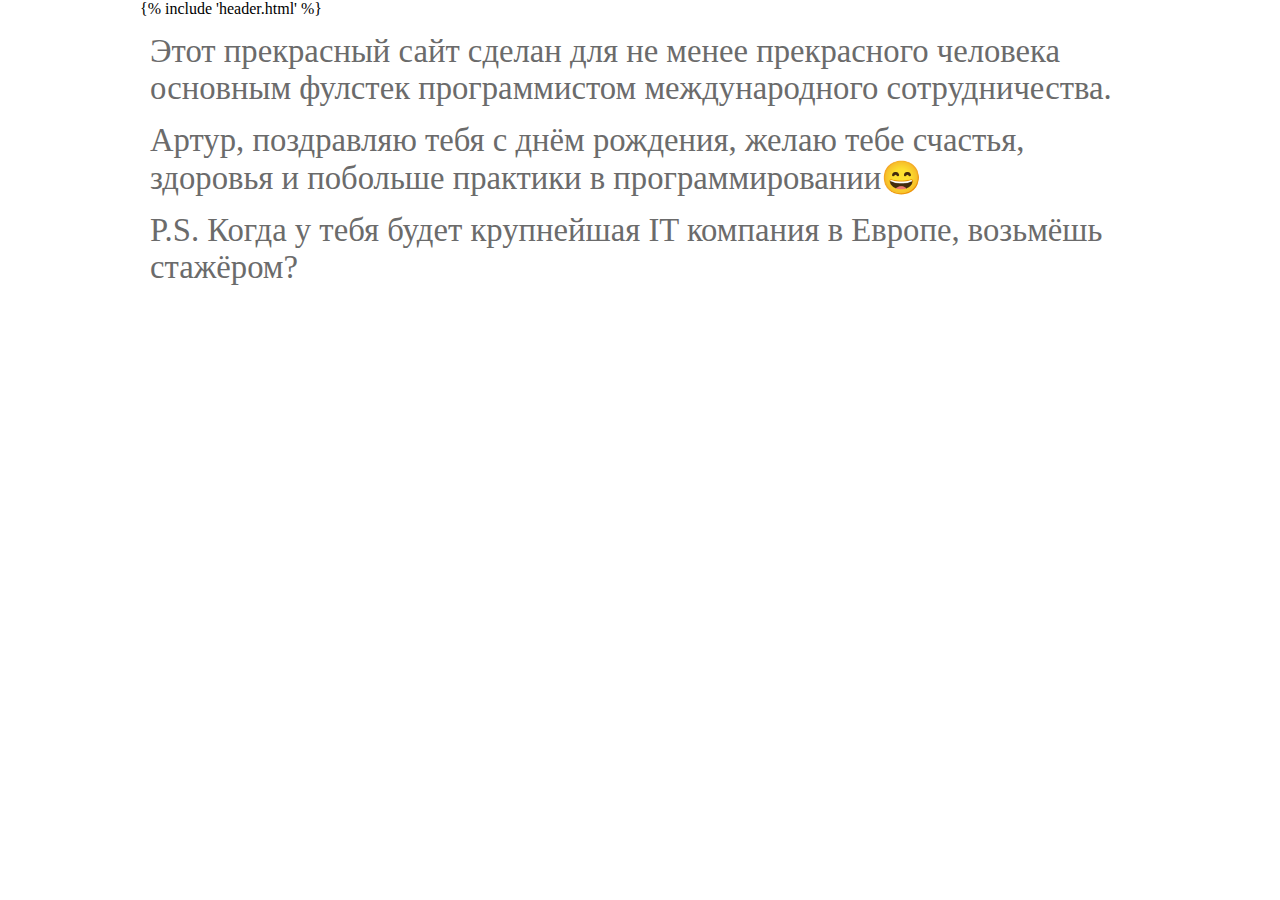
<file: templates/about.html>
<!DOCTYPE html>
<html lang="en">
<head>
    <meta charset="UTF-8">
    <title>Title</title>
    <link rel="stylesheet" href="/static/main.css">
    <link rel="stylesheet" href="/static/about.css">
</head>
<body>
<div class="container">
    {% include 'header.html' %}
    <p>Этот прекрасный сайт сделан для не менее прекрасного человека основным фулстек программистом международного
        сотрудничества.</p>
    <p>Артур, поздравляю тебя с днём рождения, желаю тебе счастья, здоровья и побольше практики в программировании😄</p>
    <p>P.S. Когда у тебя будет крупнейшая IT компания в Европе, возьмёшь стажёром?</p>
</div>

</body>
</html>
</file>
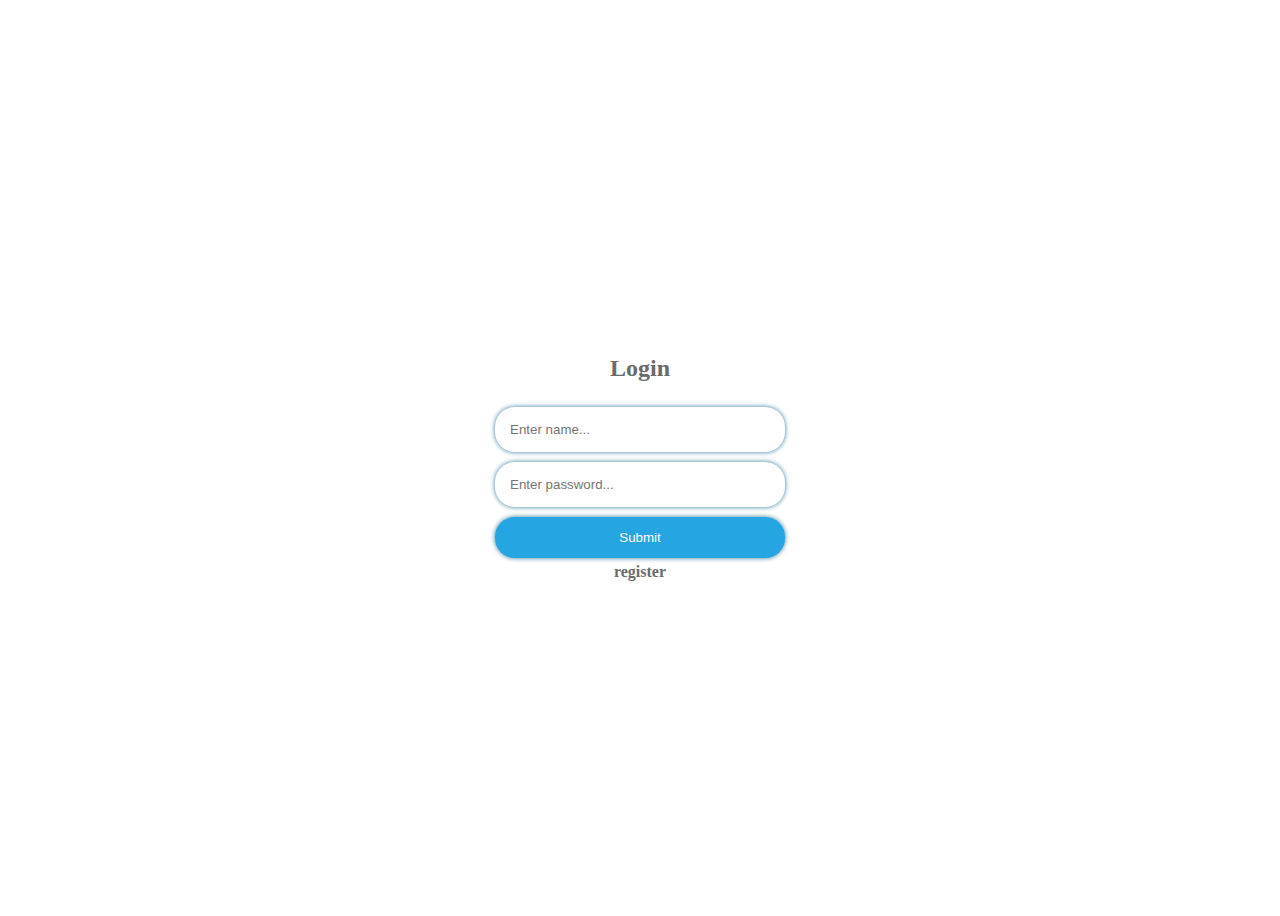
<file: templates/login.html>
<!DOCTYPE html>
<html lang="en">
    <head>
        <meta charset="UTF-8">
        <title>Arturio Shiro - Login</title>
        <link rel="stylesheet" href="/static/form.css">
    </head>
    <body>
        <div class="form_outer">
            <h2 class="label">Login</h2>
            <form action="/login" method="post" class="form">
                <input type="text" name="name" placeholder="Enter name..." class="text_input">
                <input type="password" name="password" placeholder="Enter password..." class="text_input">
                <input type="submit" class="submit">
            </form>
            <a href="/register">register</a>
        </div>
    </body>
</html>
</file>
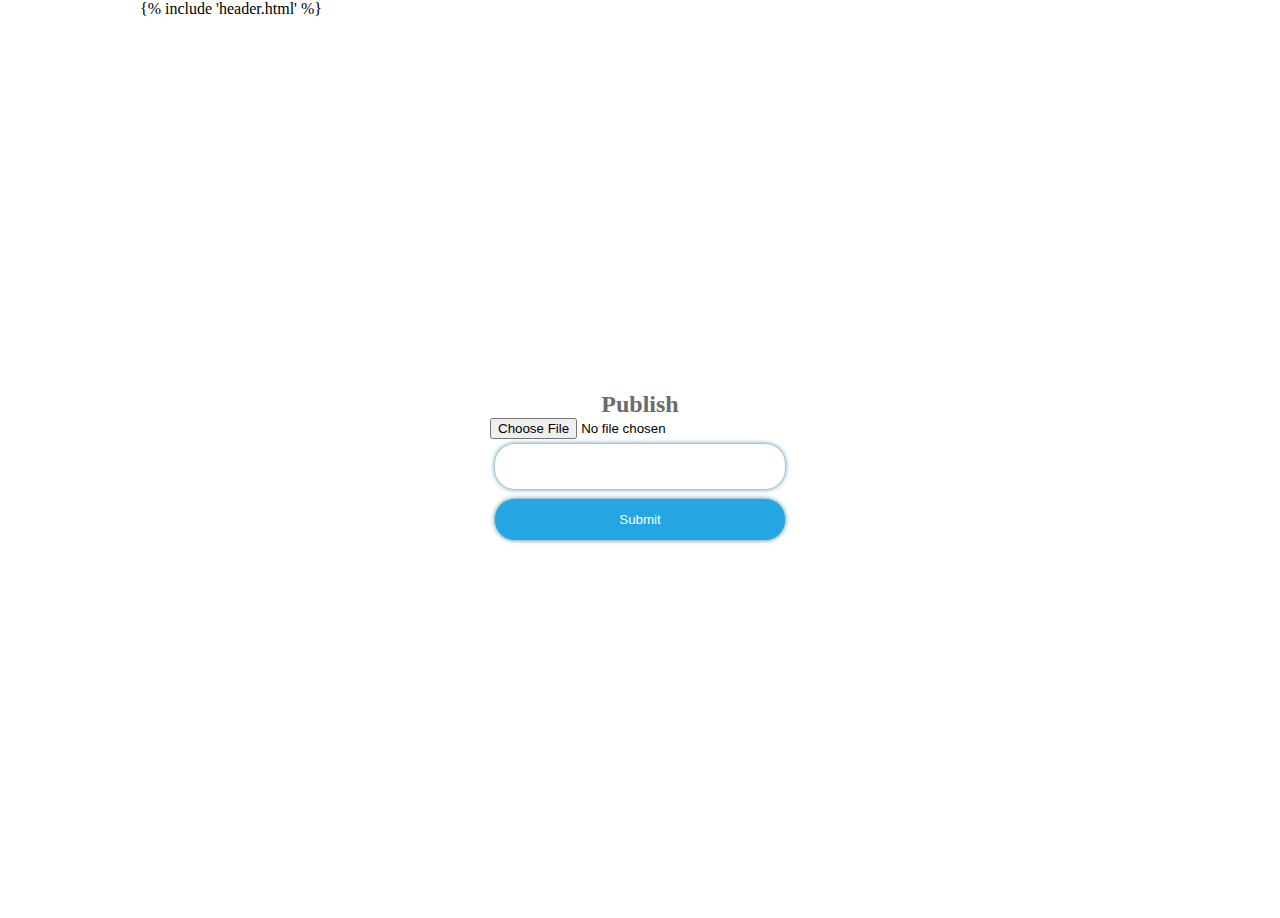
<file: templates/publish.html>
<!DOCTYPE html>
<html lang="en">
    <head>
        <meta charset="UTF-8">
        <title>Arturio Shiro - Login</title>
        <link rel="stylesheet" href="/static/form.css">
        <link rel="stylesheet" href="/static/main.css">
    </head>
    <body>
        <div class="container">
            {% include 'header.html' %}
            <div class="form_outer">
                <h2 class="label">Publish</h2>
                <form action="/publish" method="post" class="form" enctype="multipart/form-data">
                    <input type="file" name="photo">
                    <input type="text" name="message" class="text_input">
                    <input type="submit" class="submit">
                </form>
            </div>
        </div>

    </body>
</html>
</file>
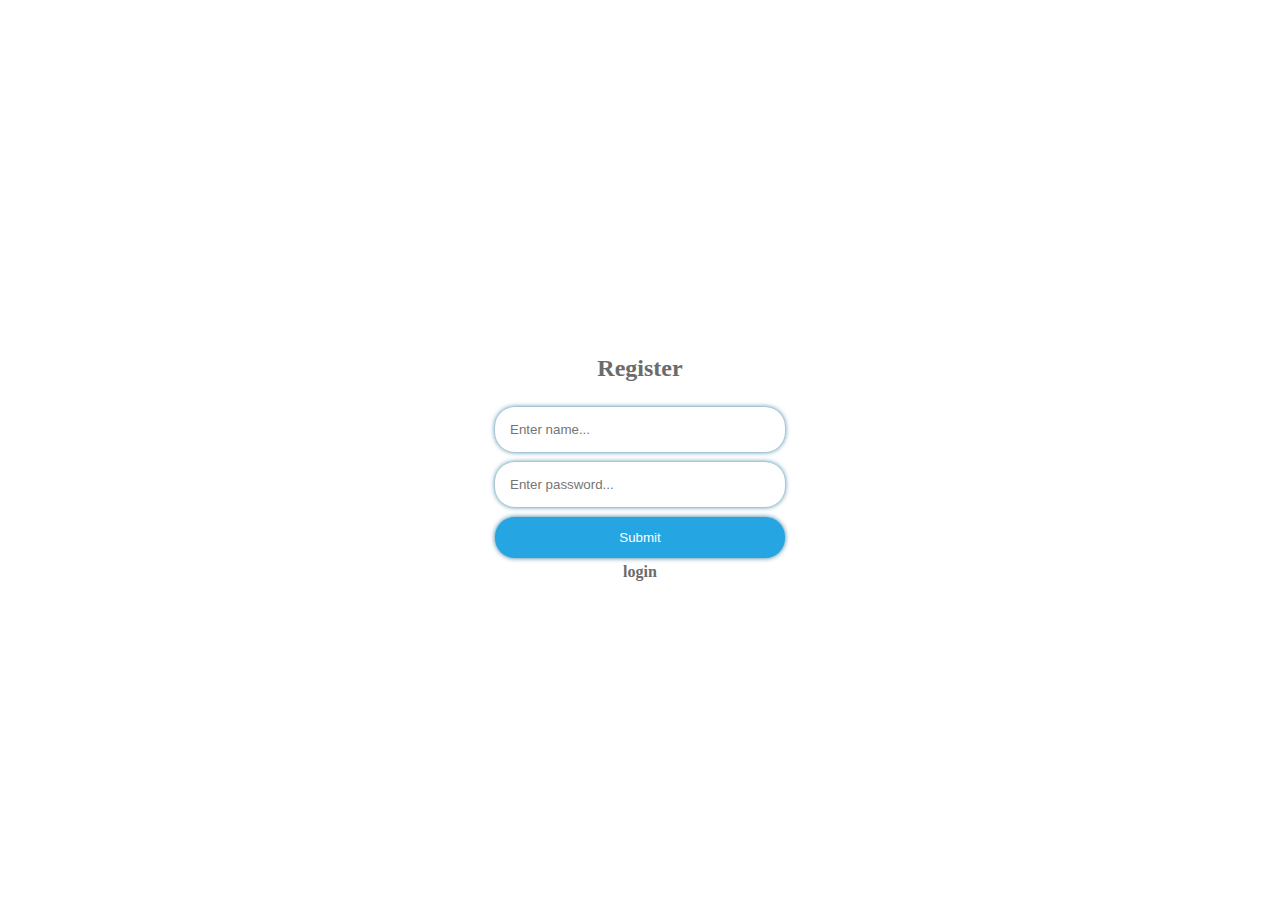
<file: templates/register.html>
<!doctype html>
<html lang="en">
<head>
    <meta charset="UTF-8">
    <meta name="viewport"
          content="width=device-width, user-scalable=no, initial-scale=1.0, maximum-scale=1.0, minimum-scale=1.0">
    <meta http-equiv="X-UA-Compatible" content="ie=edge">
    <title>Arturio Shiro - register</title>
    <link rel="stylesheet" href="/static/form.css">
</head>
<body>
    <div class="form_outer">
        <h2 class="label">Register</h2>
        <form action="/register" method="post" class="form">
            <input type="text" name="name" placeholder="Enter name..." class="text_input">
            <input type="password" name="password" placeholder="Enter password..." class="text_input">
            <input type="submit" class="submit">
        </form>
        <a href="/login">login</a>
    </div>
</body>
</html>
</file>
<file: static/main.css>
:root{
    --index: calc(1vh + 1vw);
}
* {
    position: relative;
    margin: 0;
    padding: 0;
    box-sizing: border-box;
}

.container {
    max-width: 1000px;
    margin: 0 auto;
}

header {
    display: flex;
    justify-content: space-between;
    align-items: center;
    padding: 10px;
}

header a {
    text-decoration: none;
    color: #1c1c1c;
}

.nav {
    display: flex;
    list-style: none;
}
header:after {
    content: "";
    background-color: #6b6b6b;
    width: 98%;
    height: 1px;
    position: absolute;
    left: 50%;
    top: 100%;
    transform: translateX(-50%);
}

.nav_item {
    margin-right: 15px;
    font-size: calc(1.2*var(--index));
}

.nav_item_a {
    text-decoration: none;
    color: #6b6b6b;
    font-weight: bolder;
    transition: color .2s;
}

.nav_item_a:hover {
    color: deepskyblue;
}
</file>
<file: static/about.css>
p {
    color: #6b6b6b;
    font-size: calc(1.5 * var(--index));
    margin: 15px 10px;
}
</file>
<file: static/form.css>
.form {
    display: flex;
    flex-direction: column;
    width: 300px;
}

.text_input {
    padding: 15px;
    border: none;
    border-radius: 20px;
    margin: 5px;
    box-shadow: #30799B 0 0 5px;

}

.form_outer {
    width: 100%;
    height: 100vh;
    display: flex;
    align-items: center;
    justify-content: center;
    flex-direction: column;

}
.form_outer a {
    text-decoration: none;
    color: #6b6b6b;
    font-weight: bold;
    transition: color .2s;
}
.form_outer a:hover {
    color: #e16d25;
    text-decoration: underline;
}

.text_input:focus {
    border: none;
    box-shadow: #9b3039 0 0 5px;
    outline: none;
}

.submit {
    padding: 13px;
    border: none;
    border-radius: 20px;
    margin: 5px;
    box-shadow: #30799B 0 0 5px;
    background-color: #25a5e1;
    color: white;
    transition: background .2s;
}

.submit:hover {
    background-color: #1caab9;
    cursor: pointer;
}

.label {
    color: #6b6b6b;
}
</file>
